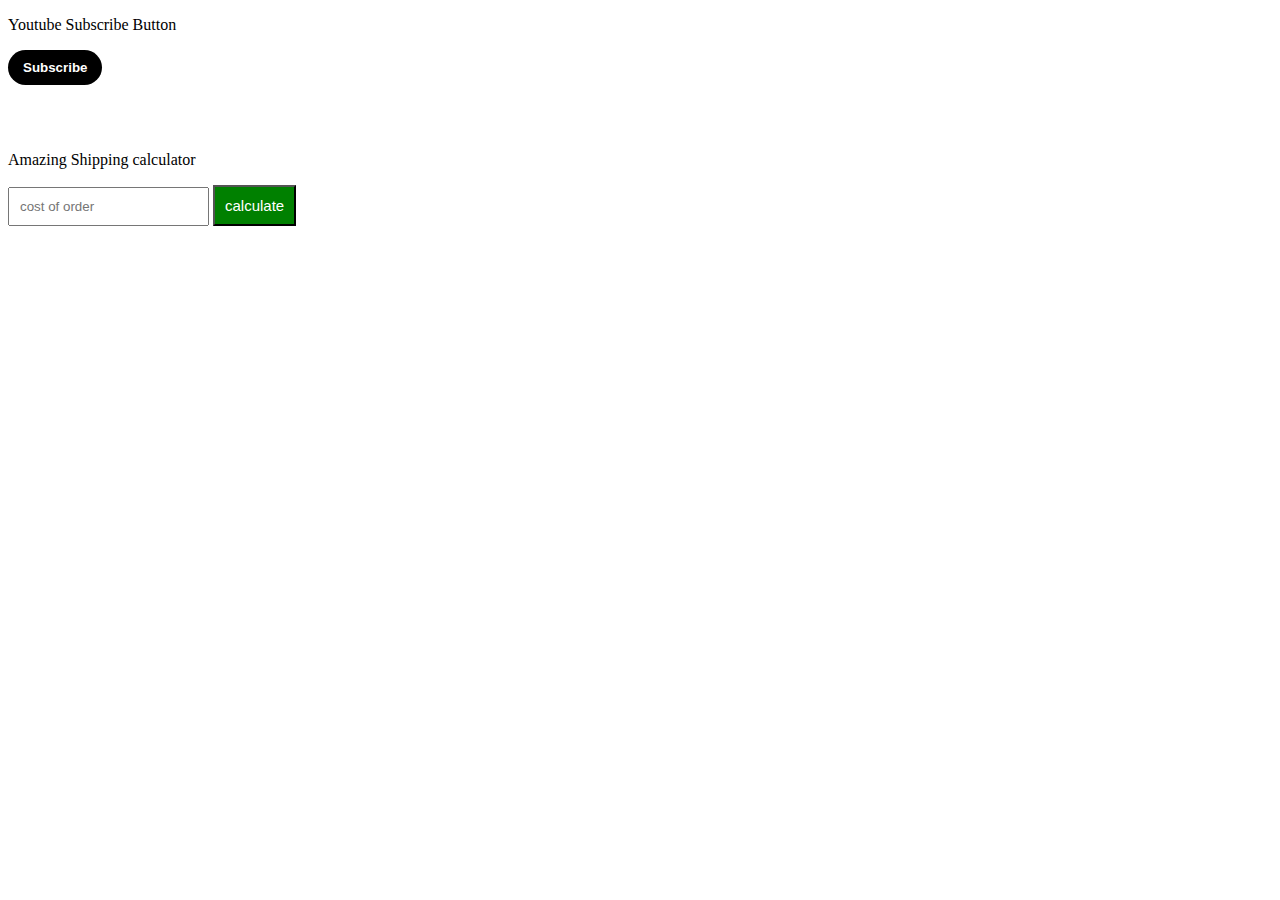
<file: dom-projects.html>
<!DOCTYPE html>
<html lang="en">
<head>
    <meta charset="UTF-8">
    <meta name="viewport" content="width=device-width, initial-scale=1.0">
    <title>DOM projects</title>
    <style>
      .subscribe-button{
        border: none;
        background-color: black;
        color: white;
        padding-top: 10px;
        padding-bottom: 10px;
        padding-left: 15px;
        padding-right: 15px;
        font-weight:bold ;
        border-radius: 50px;
        cursor: pointer;

        margin-bottom: 50px;


      }

      .is-subscribed{
        background-color:rgb(240, 240, 240);
        color: black;
      }

      .js-cost-input{
        padding: 10px;
      }
      .calculate-button{
        background-color: green;
        color: white;
        padding: 10px;
        font-size: 15px;
        cursor: pointer;
      }
    </style>
</head>
<body>
    <p> Youtube Subscribe Button</p>
    
    <button onclick="
     
     Subscribe();
  
     " class="js-subscribe-button   subscribe-button">Subscribe</button>

     <p>Amazing Shipping calculator</p>
     <input placeholder="cost of order" class=" js-cost-input  js-cost-input" onkeydown="
      handleCostKeydowm();
      ">

     <button onclick="
     calculateTotal();
     " class="calculate-button"> calculate</button>

     <p class="js-total-cost"></p>

    <script>
function handleCostKeydowm() {
  if (event.key==='Enter') {
    calculateTotal();
}
}
function calculateTotal() {
   const inputElement= document.querySelector('.js-cost-input');
   let cost =  Number (inputElement.value);

   if (cost<40) {
    cost = cost +10;
   }
   document.querySelector('.js-total-cost').innerHTML = `$${cost}`;

   
}

 function Subscribe() {
    const buttonElement = document.querySelector('.js-subscribe-button'); 
     if (buttonElement.innerHTML==='subscribe') {
    buttonElement.innerHTML='subscribed';
    buttonElement.classList.add('is-subscribed');
  
  } else {
    buttonElement.innerHTML = 'subscribe';
    buttonElement.classList.remove('is-subscribed');
  }
 }
    </script>
</body>
</html>
</file>
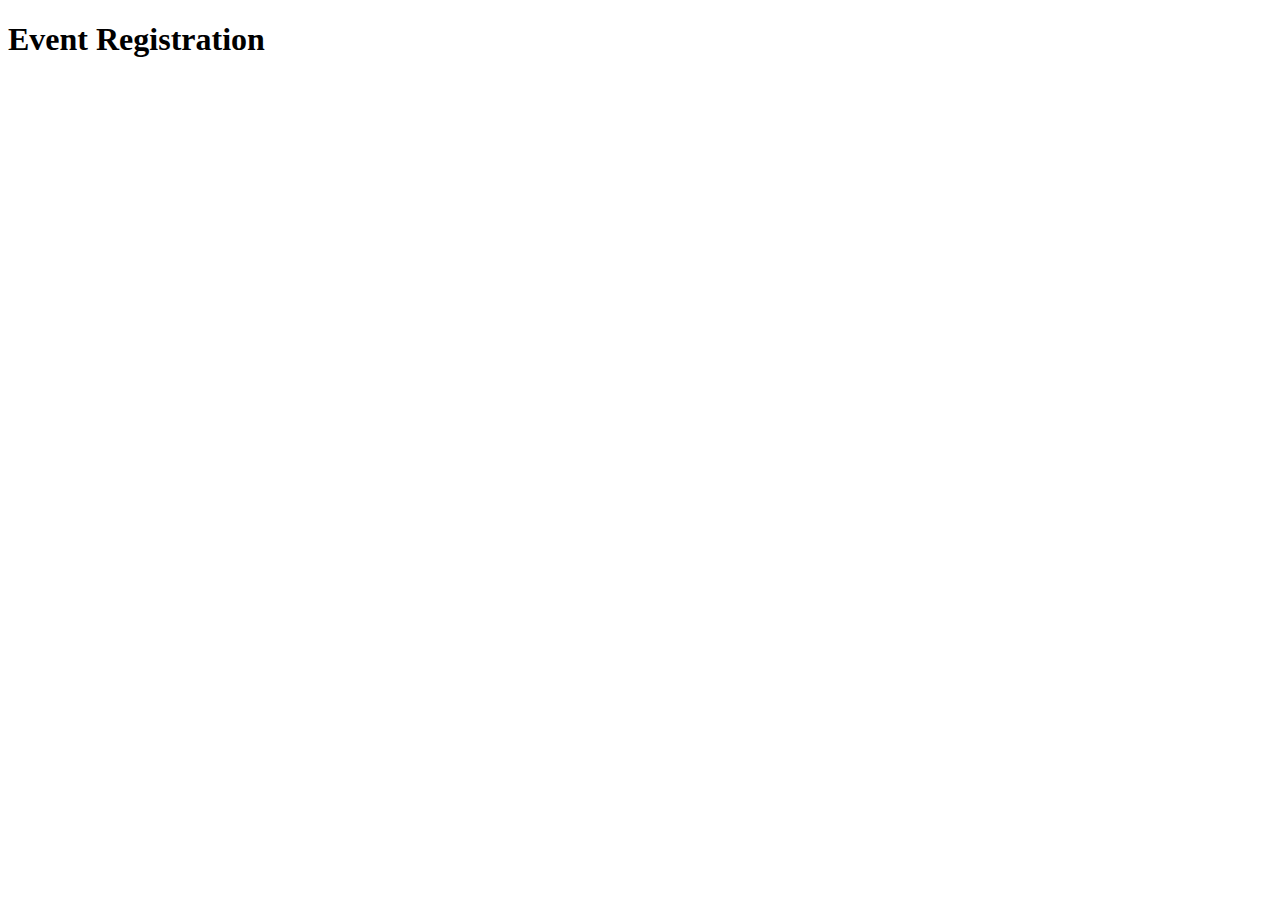
<file: Self_ study/Html/chat.html>
<!DOCTYPE html>
<html lang="en">
<head>
    <meta charset="UTF-8">
    <meta name="viewport" content="width=device-width, initial-scale=1.0">
    <title>Fixed Container with Heading</title>
    <style>
       
        
        
    </style>
</head>
<body>

<div class="fixed-container">
    <h1>Event Registration</h1>
</div>

</body>
</html>
</file>
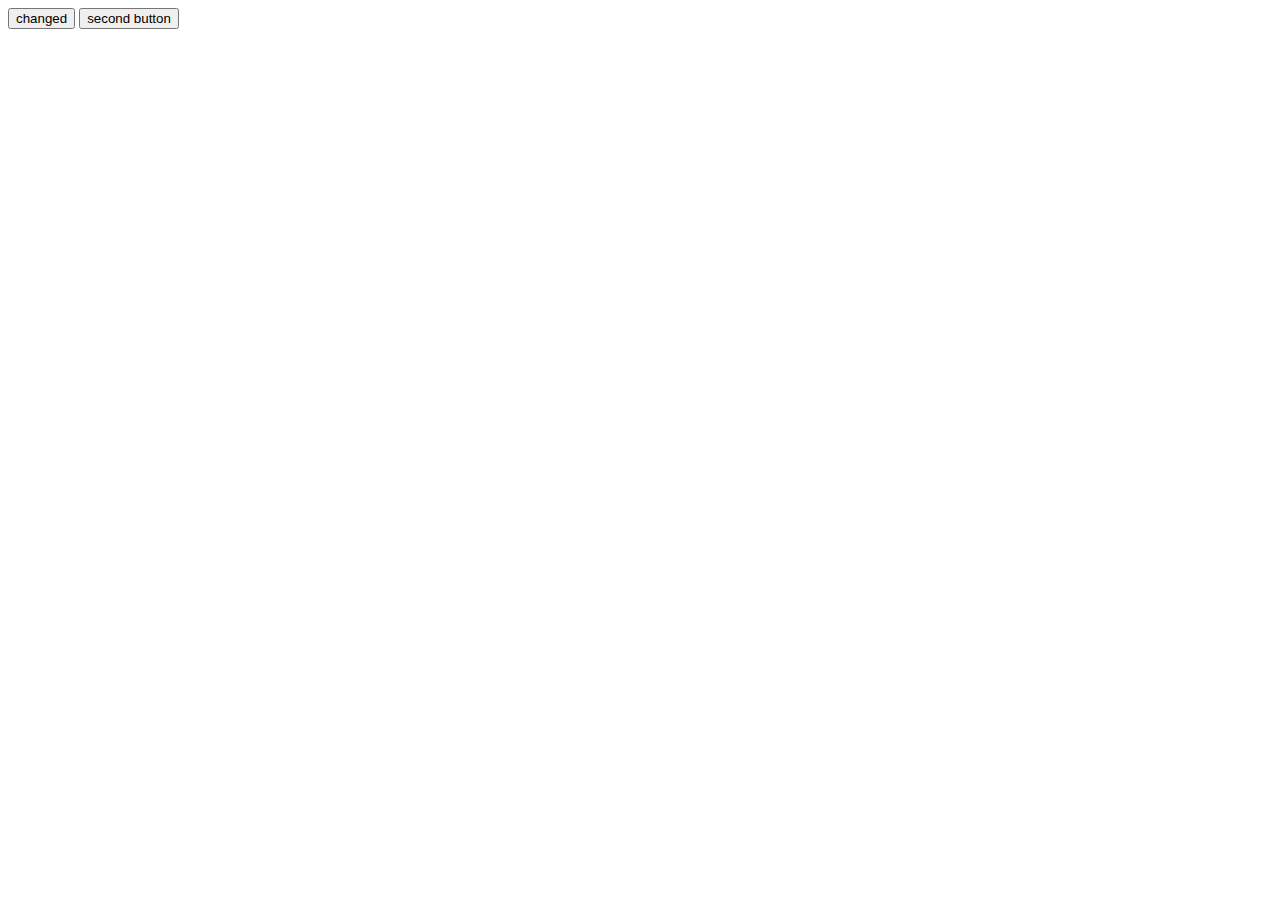
<file: Self_ study/Html/DOM.html>
<!DOCTYPE html>
<html lang="en">
<head>
    <meta charset="UTF-8">
    <meta name="viewport" content="width=device-width, initial-scale=1.0">
    <title>DOM</title>
    
</head>
<body>
    <button>hello</button>
    <button class="js-button">second button</button>
    
    <script>

     console.log (document.querySelector('button').innerHTML); 
     document.querySelector('button').innerHTML ='changed';  
     const buttonElement =document.querySelector('.js-button');

console.log(buttonElement);

   /* document.body.innerHTML='hello';
    document.title= 'Good job!';
*/
// console.log (document.title);
// document.title='Chantal';

// console .log (document.body);

// console.log (document.body.innerHTML);


    </script>
</body>
</html>
</file>
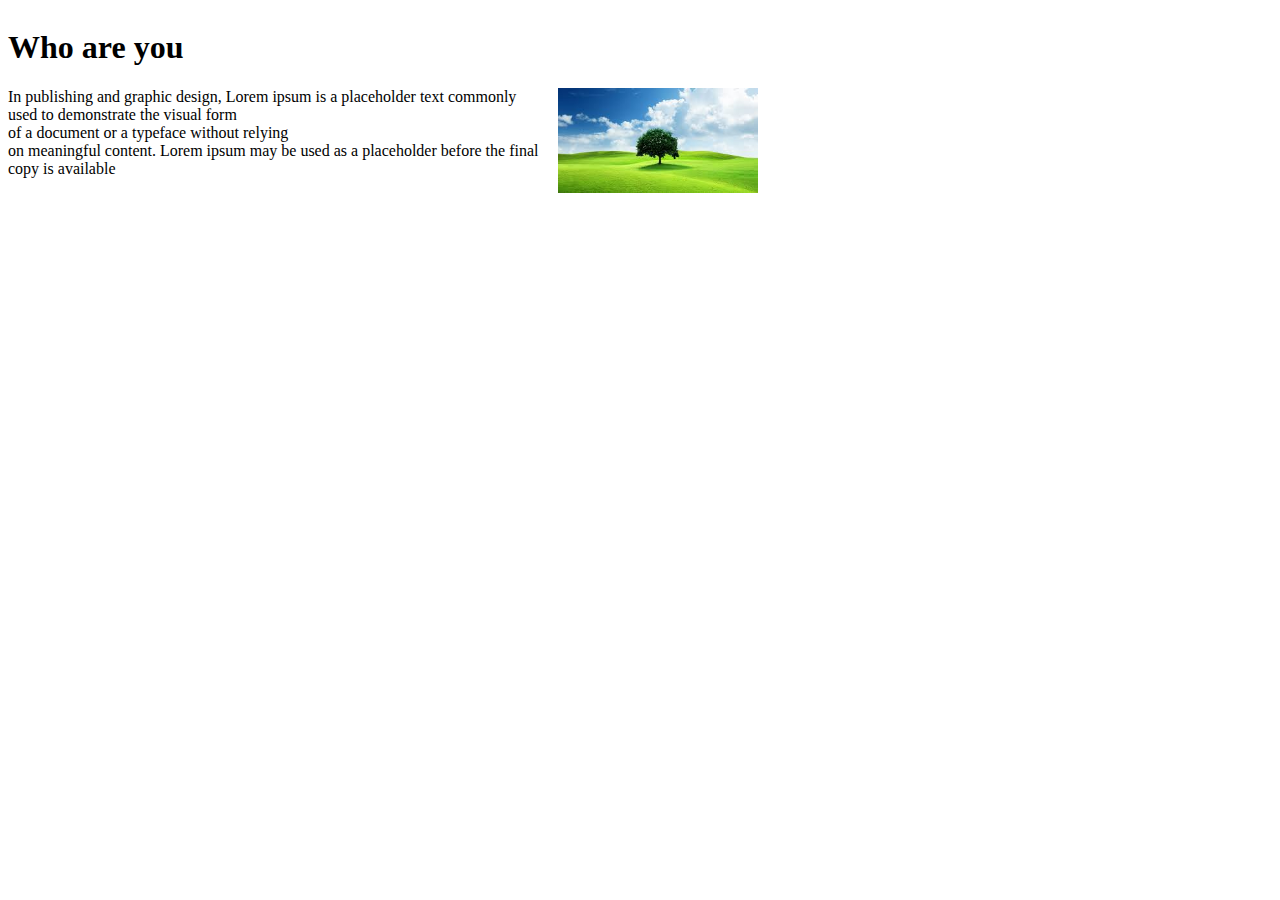
<file: Self_ study/Html/gbt.html>
<!DOCTYPE html>
<html lang="en">
<head>
    <meta charset="UTF-8">
    <meta name="viewport" content="width=device-width, initial-scale=1.0">
    <title>Document</title>
    <link rel="stylesheet" href="gbt.css">
</head>
<body>
    <div class="information2">
        <h1> Who are you</h1>
        <div class="text-and-image">
            <p>In publishing and graphic design, 
            Lorem ipsum is a placeholder text commonly <br>
            used to demonstrate the visual form <br>
            of a document or a typeface without relying <br>
            on meaningful content. Lorem ipsum may be
            used as a placeholder before the final <br>copy is available</p>
            <img src="[data-uri]" alt="">
        </div>
    </div>
    
    
</body>
</html>
</file>
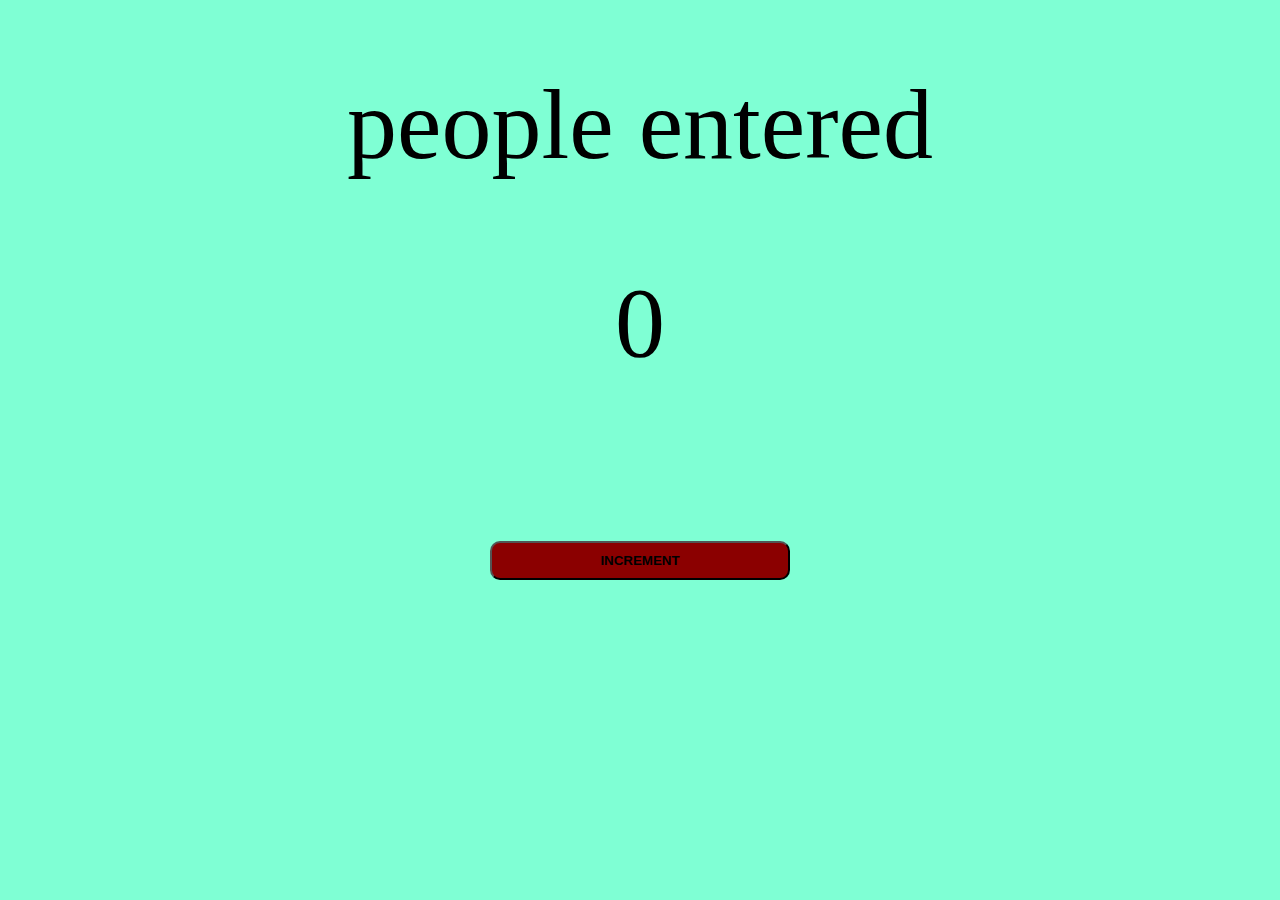
<file: Self_ study/Html/World.html>
<!DOCTYPE html>
<html lang="en">
<head>
    <meta charset="UTF-8">
    <meta name="viewport" content="width=device-width, initial-scale=1.0">
    <title>Numbers</title>
    
    <link rel="stylesheet" href="World.css">
</head>
<body>
    <h1>people entered</h1>
    <h2 id="count-el">0</h2>
    <div class="container">
       <button id="increment-btn" onclick="Increment()">INCREMENT</button>
    </div>
    <script src="Index.js"></script>
</body>
</html>
</file>
<file: Self_ study/Html/gbt.css>
.information2 {
    display: flex;
    flex-direction: column;
    align-items: flex-start;
}

.text-and-image {
    display: flex;
    align-items: flex-start; /* Align items to the top */
    gap: 20px; /* Add some space between image and paragraph */
}

.text-and-image img {
    max-width: 200px; /* Control the image size */
    height: auto;
}

.text-and-image p {
    flex: 1; /* Allow paragraph to take available space */
    margin: 0; /* Remove default margin */
}
</file>
<file: Self_ study/Html/World.css>
body{
 background-color: aquamarine;
 flex-direction: column;

}

h1{
  text-decoration: none;
  font-size: 100px;
  font-weight: 300;
  text-align: center;
  
}

h2{
    text-decoration: none;
    font-size: 100px;
    font-weight: 300;
    text-align: center;
}

.container {
    display: flex;
    justify-content: center;
    align-items: center;
    height: 200px; /* Full viewport height */
}
button{
    background-color: brown;
    color: black;
    padding: 10px;
    border-radius: 10px;
    font-weight: bolder;
    margin-bottom: 5px;
    width: 300px;
}
#increment-btn {
background: darkred;
}
</file>
